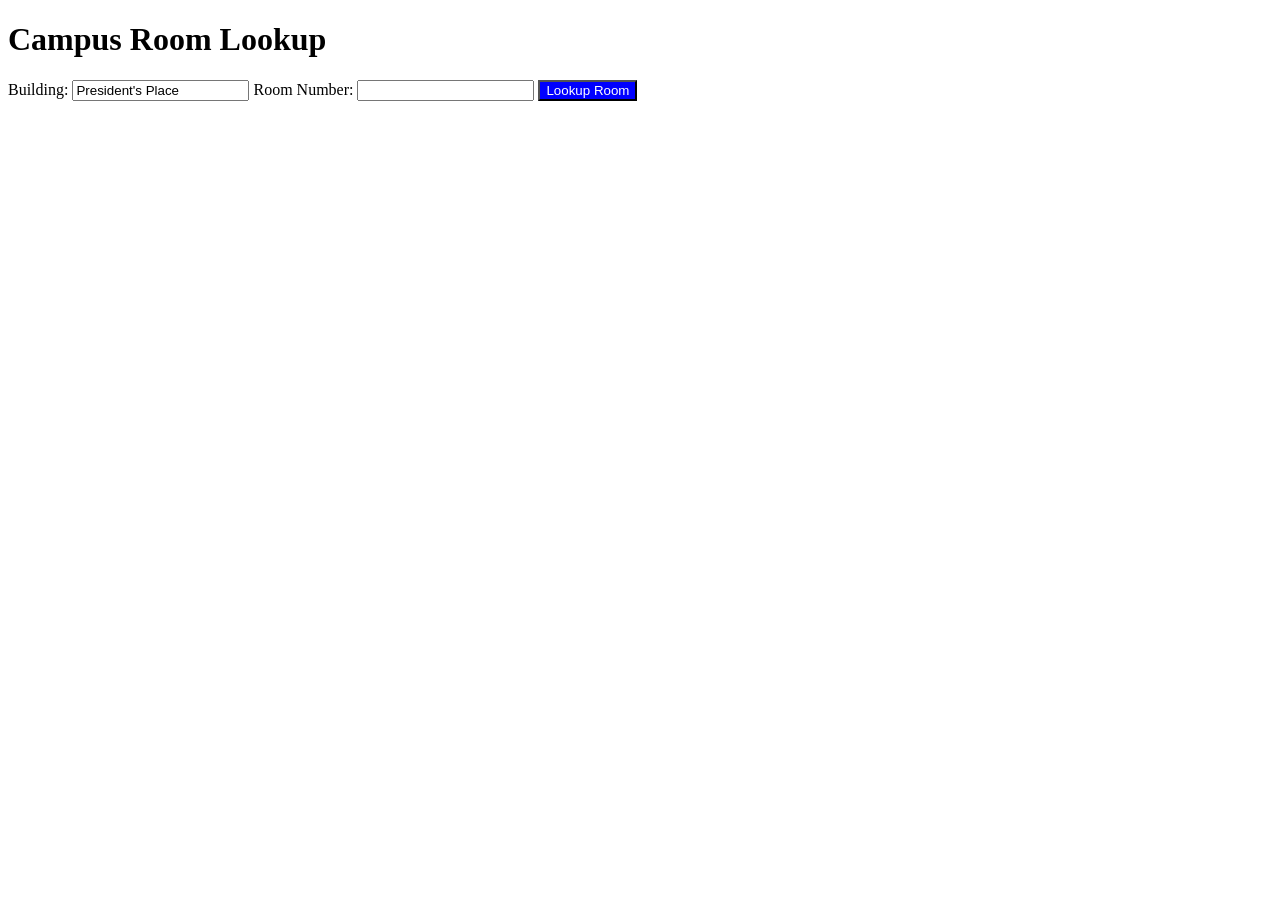
<file: index.html>
<!DOCTYPE html>
<html lang="en">

<head>
  <title>Campus Nav</title>
  <!-- 
        Campus Navigator
        Filename: index.html

        Author:   Thanh Van Nguyen & Arjun Pramanik
        GitHub:   https://github.com/ThanhNG30/Campus-Navigator

        Date:     9 March 2026
  -->
  <meta charset="utf-8">
  <meta name="viewport" content="width=device-width">
  <link rel="stylesheet" href="stylesheet.css">
</head>

<body>
  <h1>Campus Room Lookup</h1>

  <form action="http://127.0.0.1:5000" method="post">
    <label for="building">Building:</label>
    <!-- since we only have one building mapped right now -->
    <input type="text" id="building" name="building" value="President's Place" required readonly>

    <label for="room_number">Room Number:</label>
    <input type="text" id="room_number" name="room_number" required>

    <button type="submit">Lookup Room</button>
  </form>

</body>

</html>
</file>
<file: stylesheet.css>
button {
  background: blue;
  color: white;
}
</file>
